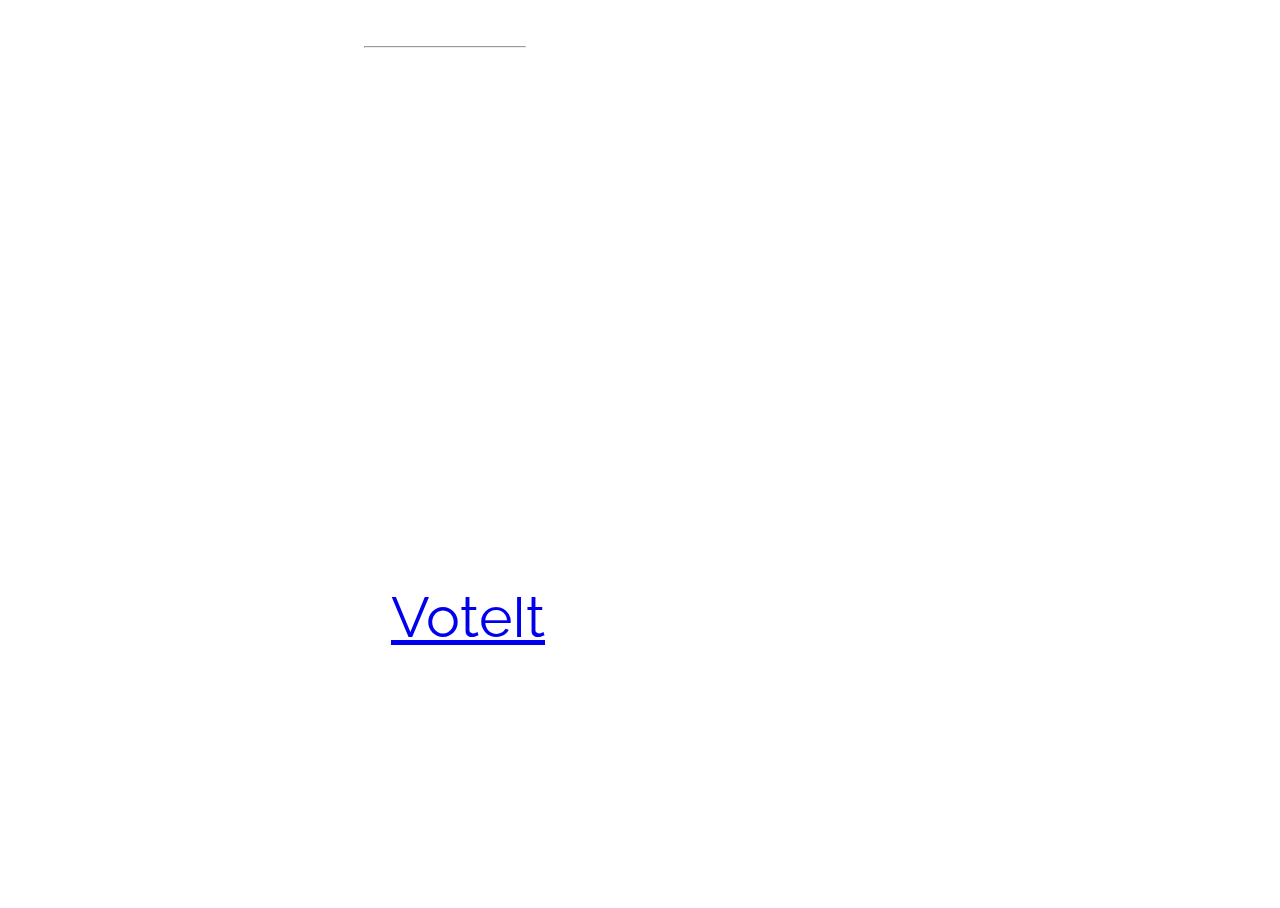
<file: VoteIt New + Final/index.html>
<!DOCTYPE html>
<html>
<title>W3.CSS Template</title>
<meta charset="UTF-8">
<meta name="viewport" content="width=device-width, initial-scale=1">
<link rel="stylesheet" href="./style.css"
<link rel="stylesheet" href="https://www.w3schools.com/w3css/4/w3.css">
<link rel="stylesheet" href="https://fonts.googleapis.com/css?family=Raleway">
<style>
body,h1 {font-family: "Raleway", sans-serif}
body, html {height: 100%}
.bgimg {
  background-image: url('https://media.discordapp.net/attachments/808134719929188402/810340404218167337/VoteIt.png');
  width: 400px;
  height: 400px;
  position:absolute;
  top:25px;
  right:635px;
  background-position: center;
  background-size: cover;

}
</style>
<body>
  <div id="VoteIt">
 <a href="mainpage.html">VoteIt</a>
  </div>
 

<div class="bgimg w3-display-container w3-animate-opacity w3-text-white">
  <div class="w3-display-topleft w3-padding-large w3-xlarge">
   
  </div>
  <div class="w3-display-middle">
    <h1 class="w3-jumbo w3-animate-top"></h1>
    <hr class="w3-border-grey" style="margin:auto;width:40%">

  </div>
  <div class="w3-display-bottomleft w3-padding-large">
  
  </div>
</div>

</body>
</html>
</file>
